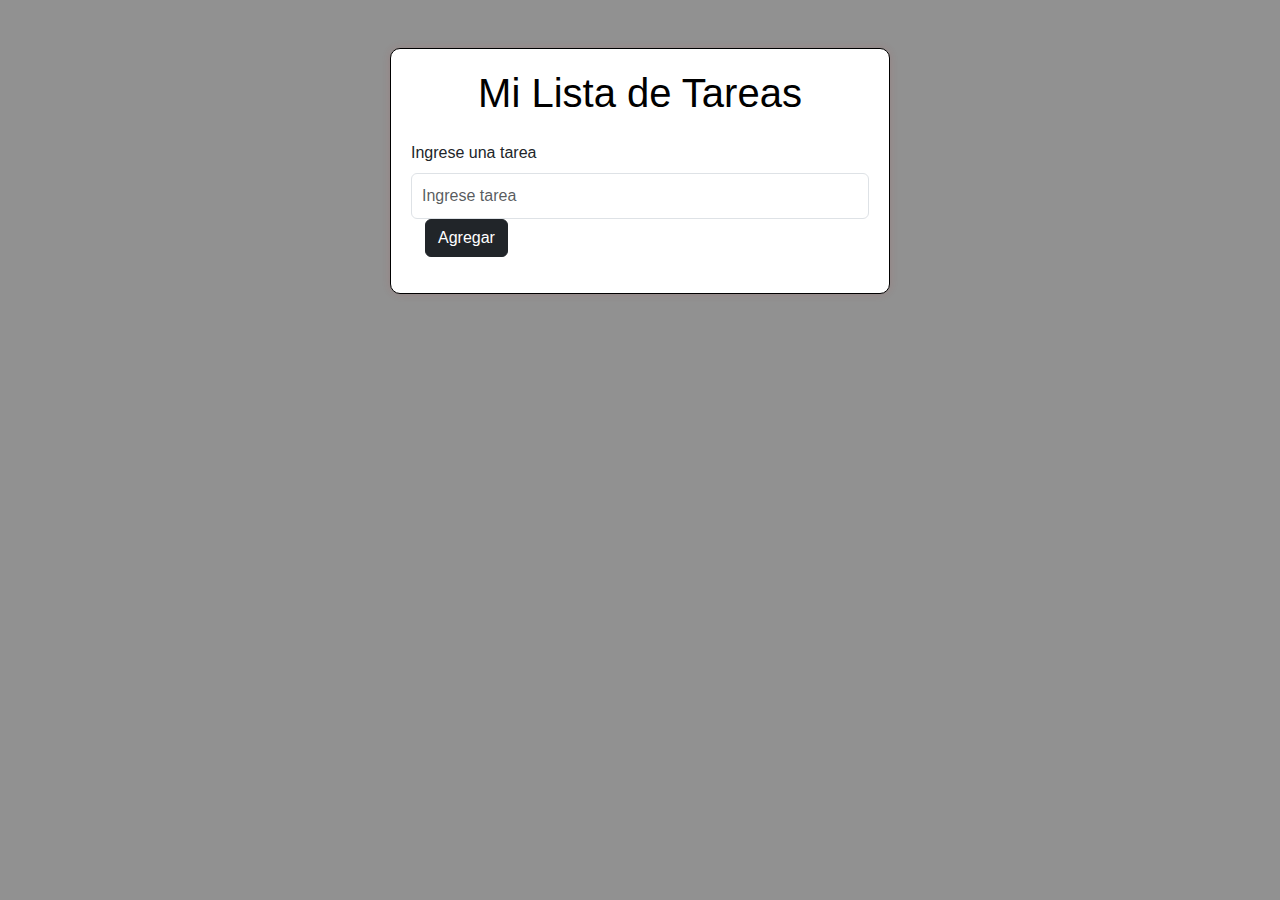
<file: index.html>
<!DOCTYPE html>
<html lang="en">
<head>
    <meta charset="UTF-8">
    <meta http-equiv="X-UA-Compatible" content="IE=edge">
    <meta name="viewport" content="width=device-width, initial-scale=1.0">
    <link href="https://cdn.jsdelivr.net/npm/bootstrap@5.3.3/dist/css/bootstrap.min.css" rel="stylesheet" integrity="sha384-QWTKZyjpPEjISv5WaRU9OFeRpok6YctnYmDr5pNlyT2bRjXh0JMhjY6hW+ALEwIH" crossorigin="anonymous">
    <link rel="stylesheet" href="style.css">
    <title>My To Do List</title>
</head>
<body>
    <div class="container-sm mt-5">
        <h1 class="text-center mb-4">Mi Lista de Tareas</h1>
        <div class="mb-3">
            <label for="formGroupExampleInput" class="form-label">Ingrese una tarea</label>
            <input type="text" class="form-control" id="myInput" placeholder="Ingrese tarea">
            <button type="button" onclick="newElement()" class="btn btn-dark espacio">Agregar</button>
        </div>
        <ul id="myUL" class="list-group">
            
        </ul>
    </div>

    <script src="https://cdn.jsdelivr.net/npm/bootstrap@5.3.3/dist/js/bootstrap.bundle.min.js" integrity="sha384-YvpcrYf0tY3lHB60NNkmXc5s9fDVZLESaAA55NDzOxhy9GkcIdslK1eN7N6jIeHz" crossorigin="anonymous"></script>
    <script src="script.js"></script>
</body>
</html>
</file>
<file: style.css>
body {
    font-family: Arial, sans-serif;
    background-color: #919191;
}

.container-sm {
    max-width: 500px;
    margin: 0 auto;
    padding: 20px;
    background-color: #fff;
    border: 1px solid #000000;
    border-radius: 10px;
    box-shadow: 0 0 10px rgba(216, 7, 7, 0.1);
}

h1 {
    color: #000000;
    margin-bottom: 20px;
}

.form-control {
    padding: 10px;
}

.btn-dark:hover {
    background-color: #ff0000;
}

.list-group li {
    padding: 10px;
    border-bottom: 1px solid #ddd;
}

.espacio {
    margin-left: 14px;
}
</file>
